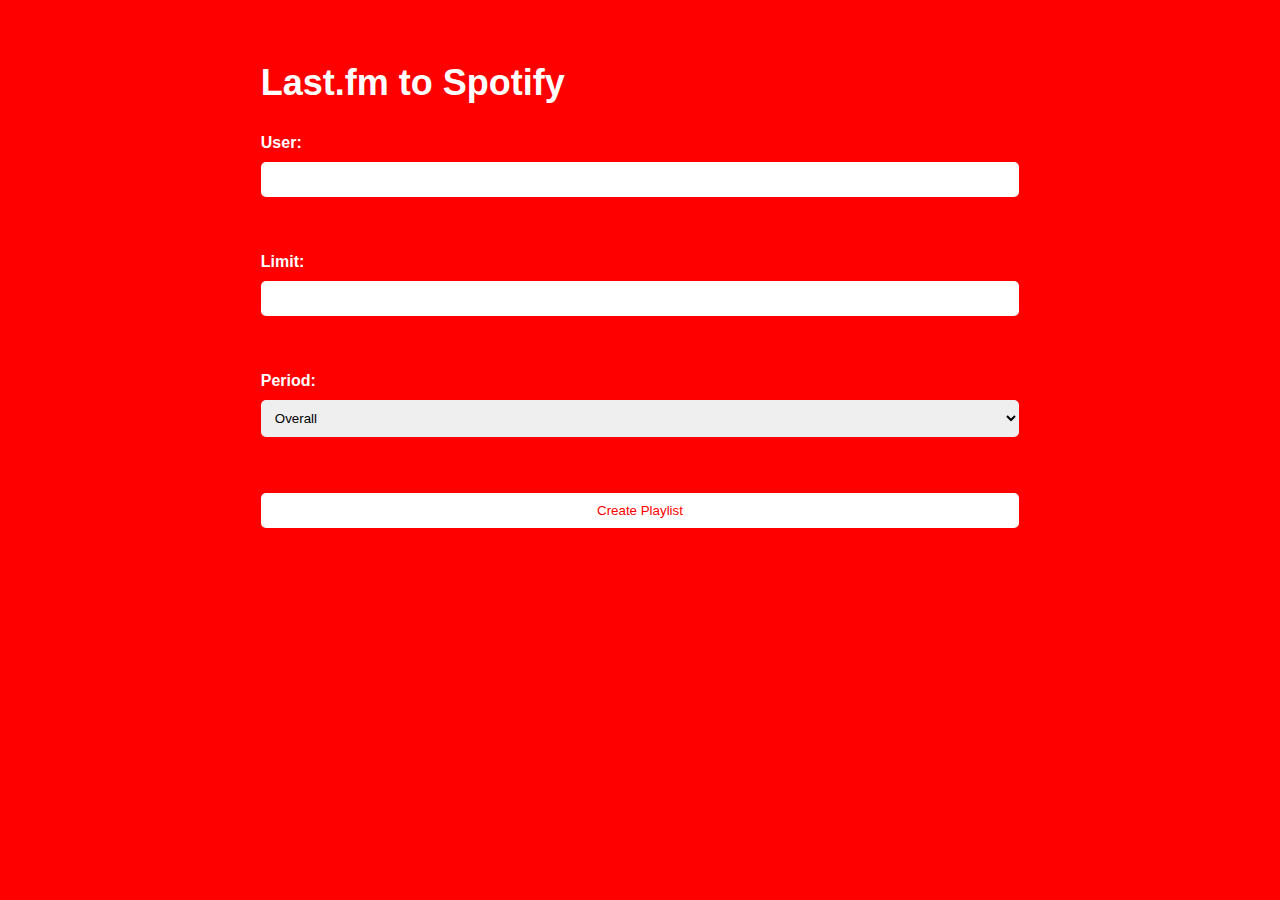
<file: templates/form.html>
<!DOCTYPE html>
<html>
  <head>
    <title>Last.fm to Spotify</title>
    <link rel="stylesheet" href="/static/css/styles.css">
  </head>
  <body>
    <div class="container">
      <h1>Last.fm to Spotify</h1>
      <form method="post" action="{{ url_for('index') }}">
        <label for="user_agent">User:</label>
        <input type="text" id="user_agent" name="user_agent"><br><br>

        <label for="limit">Limit:</label>
        <input type="text" id="limit" name="limit"><br><br>

        <label for="period">Period:</label>
        <select id="period" name="period">
          <option value="overall">Overall</option>
          <option value="7day">Last 7 Days</option>
          <option value="1month">Last Month</option>
          <option value="3month">Last 3 Months</option>
          <option value="6month">Last 6 Months</option>
          <option value="12month">Last 12 Months</option>
        </select><br><br>

        <input type="submit" value="Create Playlist">
      </form>
    </div>
  </body>
</html>
</file>
<file: static/css/styles.css>
body {
  background-color: red;
  font-family: Arial, sans-serif;
  font-size: 16px;
  color: white;
}

.container {
  margin: 0 auto;
  width: 60%;
  padding: 30px;
}

h1 {
  font-size: 36px;
  margin-bottom: 30px;
}

form {
  display: flex;
  flex-direction: column;
}

label {
  font-weight: bold;
  margin-bottom: 10px;
}

input[type="text"], select {
  padding: 10px;
  margin-bottom: 20px;
  border-radius: 5px;
  border: none;
}

input[type="submit"] {
  background-color: #FFF;
  color: red;
  padding: 10px 20px;
  border-radius: 5px;
  border: none;
  cursor: pointer;
}
</file>
